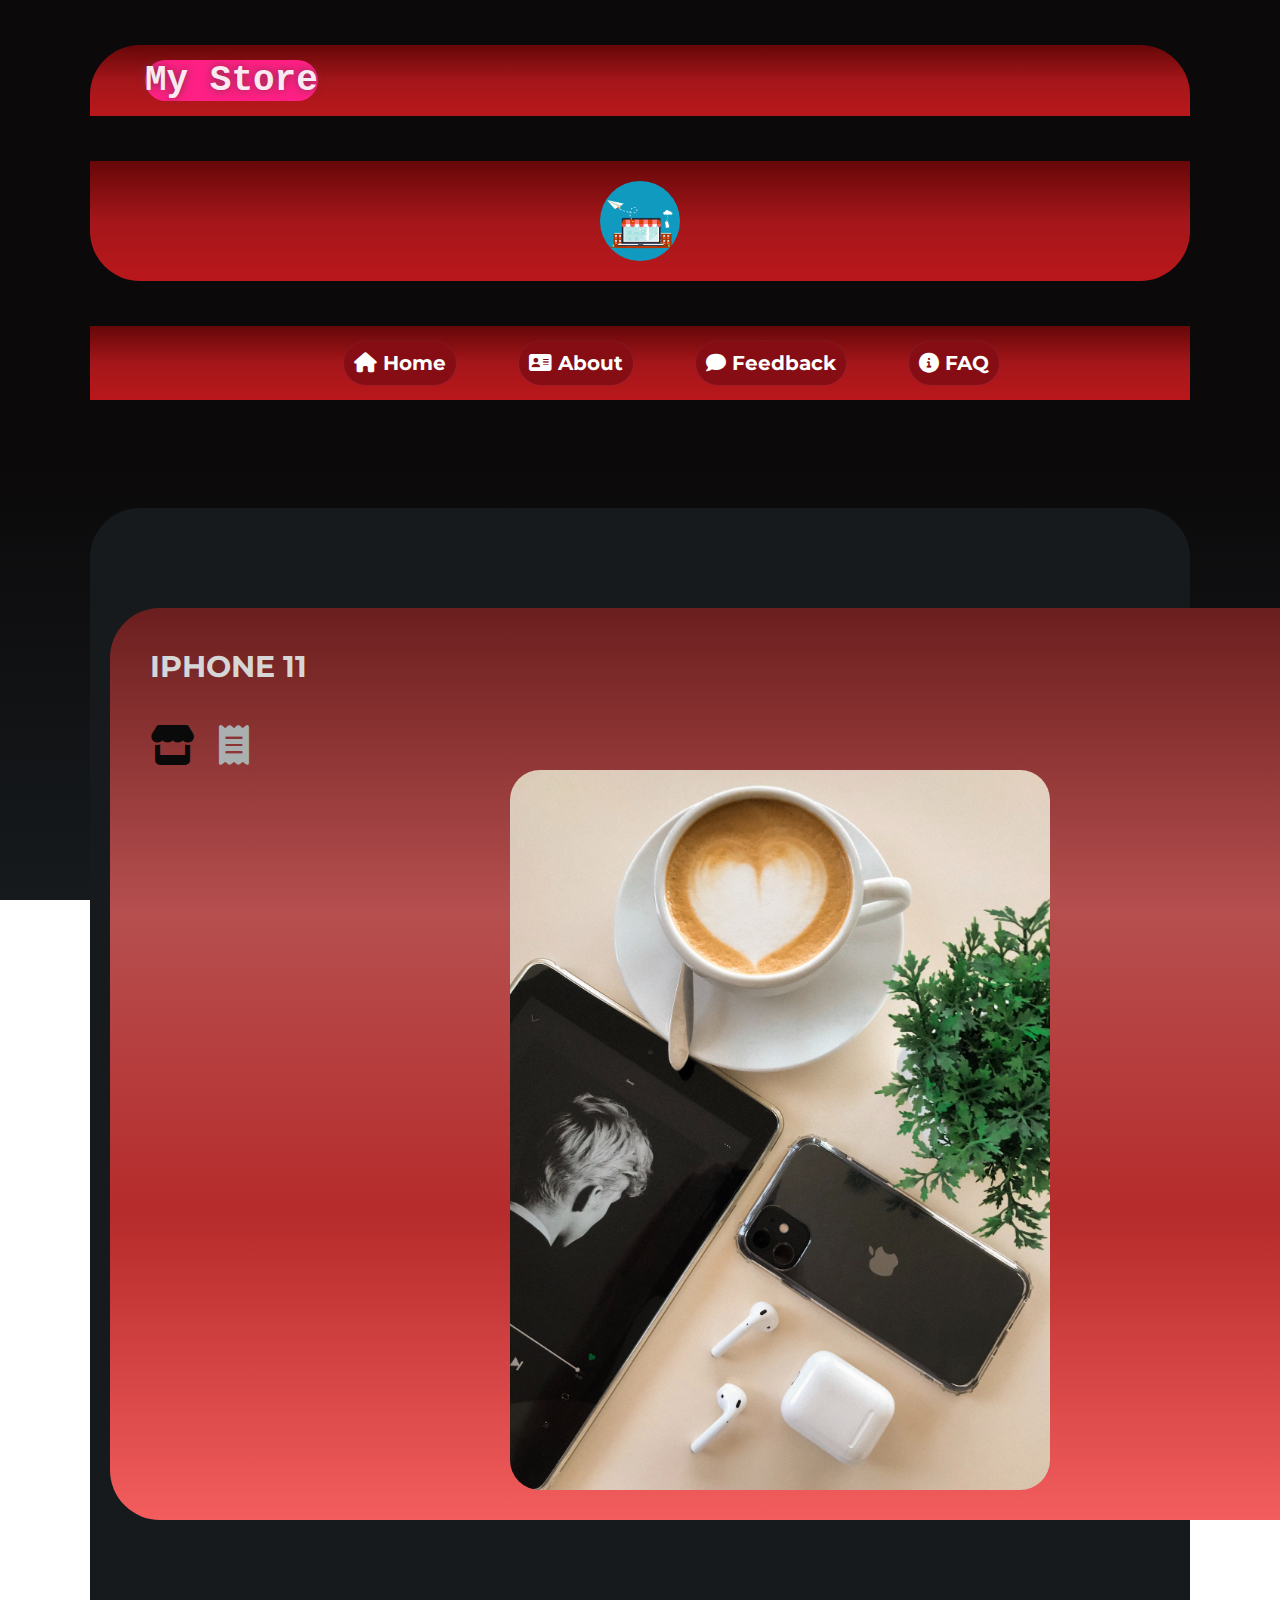
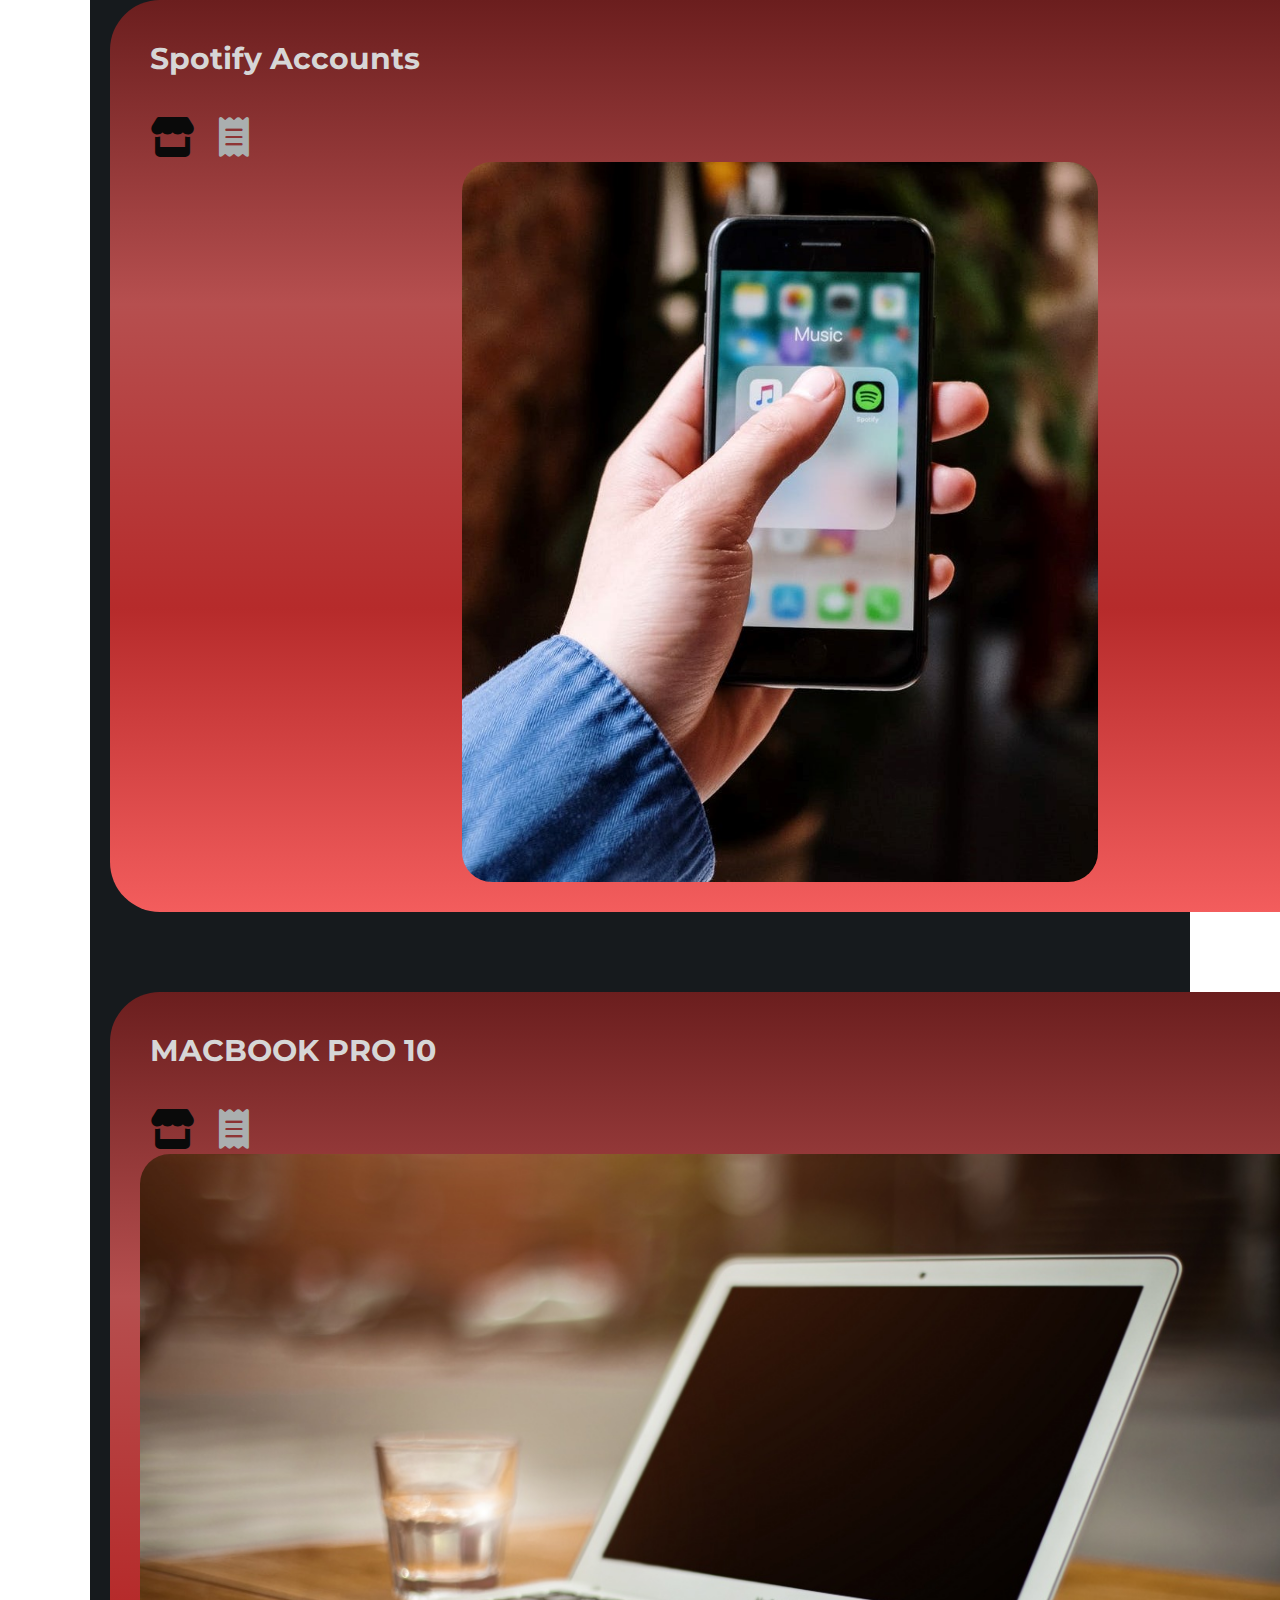
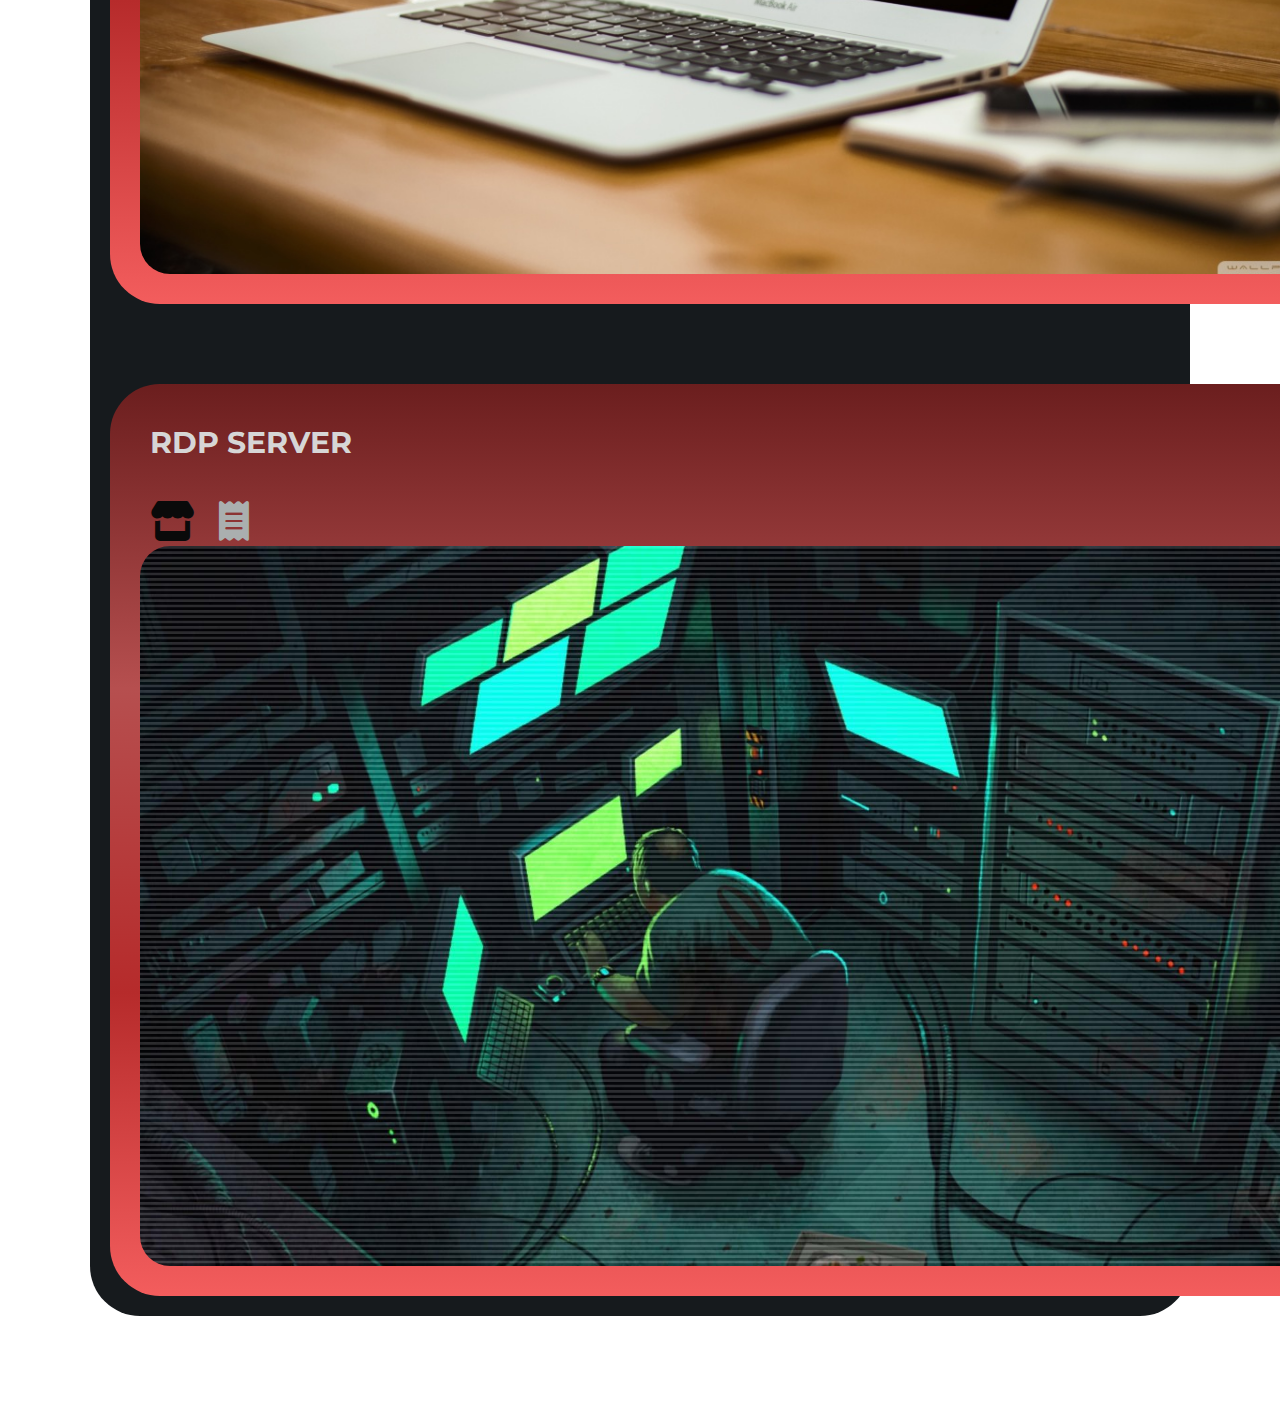
<file: simpleStoreProject/code_1/index.html>
<!DOCTYPE html>
<html lang="en">

<head>
    <meta charset="UTF-8">
    <meta http-equiv="X-UA-Compatible" content="IE=edge">
    <meta name="viewport" content="width=device-width, initial-scale=1.0">
    <link rel="stylesheet" href="style/style.css">
    <title>My Store</title>
    <link rel="stylesheet" href="https://cdnjs.cloudflare.com/ajax/libs/font-awesome/6.0.0/css/all.min.css">
</head>

<body>

    <div class="nav2">
        <span>My Store</span>
    </div>

    <div class="cover">
        <div class="profil">
            <img src="img/logo.png" alt="profil">
        </div>
    </div>
    <nav>

        <label for="bar"> <i class="fa-solid fa-bars"></i></label>
        <input type="checkbox" id="bar">
        <ul>
            <!-- -------------- -->
            <a href="#">
                <i class="fa-solid fa-house"></i>
                <span>Home</span>
            </a>
            <!-- -------------- -->
            <a href="#">
                <i class="fa-solid fa-address-card"></i>
                <span>About</span>
            </a>
            <!-- -------------- -->
            <a href="#">
                <i class="fa-solid fa-comment"></i>
                <span>Feedback</span>
            </a>
            <!-- -------------- -->
            <a href="#">
                <i class="fa-solid fa-circle-info"></i>
                <span>FAQ</span>
            </a>
        </ul>
    </nav>
    <div class="prod">
        <div class="pr mg0">

            <span class="lblp">IPHONE 11</span>
            <input type="radio" name="one" id="neti">
            <input type="radio" name="one" checked id="net">
            <label for="net"><i class="fa-solid fa-store"></i></label>
            <label for="neti"><i class="fa-solid fa-receipt"></i></label>
            <img src="img/IPHONE11.jpg">
            <div class="head">
            </div>
            <div class="info">
                <span class="cnt" style=" color:rgb(151, 151, 151);"> DETAILS</span>
                <br>
                <div class="btns">
                    <span class="mgt10 bl2 conlbl3" style=" color:rgba(44, 28, 30, 0.76);"> ❗️BLACK
                    </span><br>
                    <span class="conlbl bl4" style=" color:rgba(197, 44, 64, 0.76);"> 💰 500$</span>
                </div> <br>
                <div class="btns">
                    <span class="mgt10 bl2 conlbl3 " style=" color:rgba(44, 28, 30, 0.76);"> ❗️RED</span>
                    <br>
                    <span class="conlbl bl4" style=" color:rgba(197, 44, 64, 0.76);"> 💰 510$</span> <br>
                </div>

                <span class="mgt10 bl3  bld conlbl2" style=" color:rgb(255, 253, 253);">💥PAYMENT METHODS </span>
                <br>
                <span class="mg10 bl3   conlbl"> ~ BANK MAROC  or PAYPAL  ~</span> <br>


                <a href="http://t.me/N2K4N" target="_blank"><span class="btns btnsh"> TO BUY </span></a>
            </div>
            <div class="clear"></div>
        </div>
        <div class="pr">

            <span class="lblp">Spotify Accounts</span>
            <input type="radio" name="two" id="spoi">
            <input type="radio" name="two" checked id="spo">
            <label for="spo"><i class="fa-solid fa-store"></i></label>
            <label for="spoi"><i class="fa-solid fa-receipt"></i></label>
            <img src="img/spotify.jpeg">
            <div class="infos">
                <span class="cnt" style=" color:rgb(26, 66, 78);"> DETAILS</span>
                <br>
                <div class="btns">
                    <span class="mgt10 bl2 conlbl3" style=" color:rgba(167, 167, 167, 0.76);"> ❗️SPOTFIY PREMIUM 3MTH
                    </span><br>
                    <span class="conlbl bl4" style=" color:rgba(5, 66, 13, 0.76);"> 💰 5$</span>
                </div> <br>
                <div class="btns">
                    <span class="mgt10 bl2 conlbl3" style=" color:rgba(167, 167, 167, 0.76);"> ❗️SPOTFIY FAMILY 3MTH
                    </span><br>
                    <span class="conlbl bl4" style=" color:rgba(5, 66, 13, 0.76);"> 💰 7$</span>
                </div> <br>

                <span class="mgt10 bl3  bld conlbl2" style=" color:rgba(255, 255, 255, 0.76);">💥PAYMENT METHODS </span>
                <br>
                <span class="mg10 bl3   conlbl"> ~ CIH PAYPAL BITCOIN ~</span> <br>


                <a href="http://t.me/N2K4N" target="_blank"><span class="btns btnsh"> TO BUY </span></a>
            </div>
            <div class="clear"></div>
        </div>
        <div class="pr">

            <span class="lblp"> MACBOOK PRO 10</span>
            <input type="radio" name="three" id="crani">
            <input type="radio" name="three" checked id="cran">
            <label for="cran"><i class="fa-solid fa-store"></i></label>
            <label for="crani"><i class="fa-solid fa-receipt"></i></label>
            <img src="img/mac.jpg">
            <div class="infoc">
                <span class="cnt" style=" color:rgb(26, 66, 78);"> DETAILS</span>
                <br>
                <div class="btns">
                    <span class="mgt10 bl2 conlbl3 " style="  color:rgb(173, 170, 166);"> ❗️MAC BOOK PRO 10 (16Go ram) 255ssd</span> <br>
                    <span class="conlbl bl4" style="color: rgb(26, 66, 78);"> 💰 2000$</span> <br>
                </div>

                <span class="mgt10 bl3  bld conlbl2" style=" color:rgba(255, 255, 255, 0.76);">💥PAYMENT METHODS </span>
                <br>
                <span class="mg10 bl3   conlbl"> ~ STRIP / PAYPAL  ~</span> <br>


                <a href="http://t.me/N2K4N" target="_blank"><span class="btns btnsh"> TO BUY </span></a>
            </div>
            <div class="clear"></div>
        </div>
        <div class="pr">

            <span class="lblp"> RDP SERVER</span>
            <input type="radio" name="four" id="rdpi">
            <input type="radio" name="four" checked id="rdp">
            <label for="rdp"><i class="fa-solid fa-store"></i></label>
            <label for="rdpi"><i class="fa-solid fa-receipt"></i></label>
            <img src="img/rdp.jpg">
            <div class="infor">
                <span class="cnt" style=" color:rgb(26, 66, 78);"> DETAILS</span>
                <br>
                <div class="btns">
                    <span class="mgt10 bl2 conlbl3" style=" color:rgba(44, 28, 30, 0.76);"> ❗️RDP 4Go 1mth </span><br>
                    <span class="conlbl bl4" style=" color:rgb(193 235 255 / 76%);"> 💰 4.5$</span>
                </div> <br>
                <div class="btns">
                    <span class="mgt10 bl2 conlbl3 " style=" color:rgba(44, 28, 30, 0.76);"> ❗️RDP 8Go 1mth</span> <br>
                    <span class="conlbl bl4" style=" color:rgb(193 235 255 / 76%);"> 💰 6$</span> <br>
                </div>
                <div class="btns">
                    <span class="mgt10 bl2 conlbl3 " style=" color:rgba(44, 28, 30, 0.76);"> ❗️RDP 16Go 1mth</span> <br>
                    <span class="conlbl bl4" style=" color:rgb(193 235 255 / 76%);"> 💰 9$</span> <br>
                </div>
                <span class="mgt10 bl3  bld conlbl2" style=" color:rgba(255, 255, 255, 0.76);">💥PAYMENT METHODS </span>
                <br>
                <span class="mg10 bl3   conlbl"> ~ CIH PAYPAL BITCOIN ~</span> <br>


                <a href="http://t.me/N2K4N" target="_blank"><span class="btns btnsh"> TO BUY </span></a>
            </div>
            <div class="clear"></div>
        </div>
    </div>
</body>

</html>
</file>
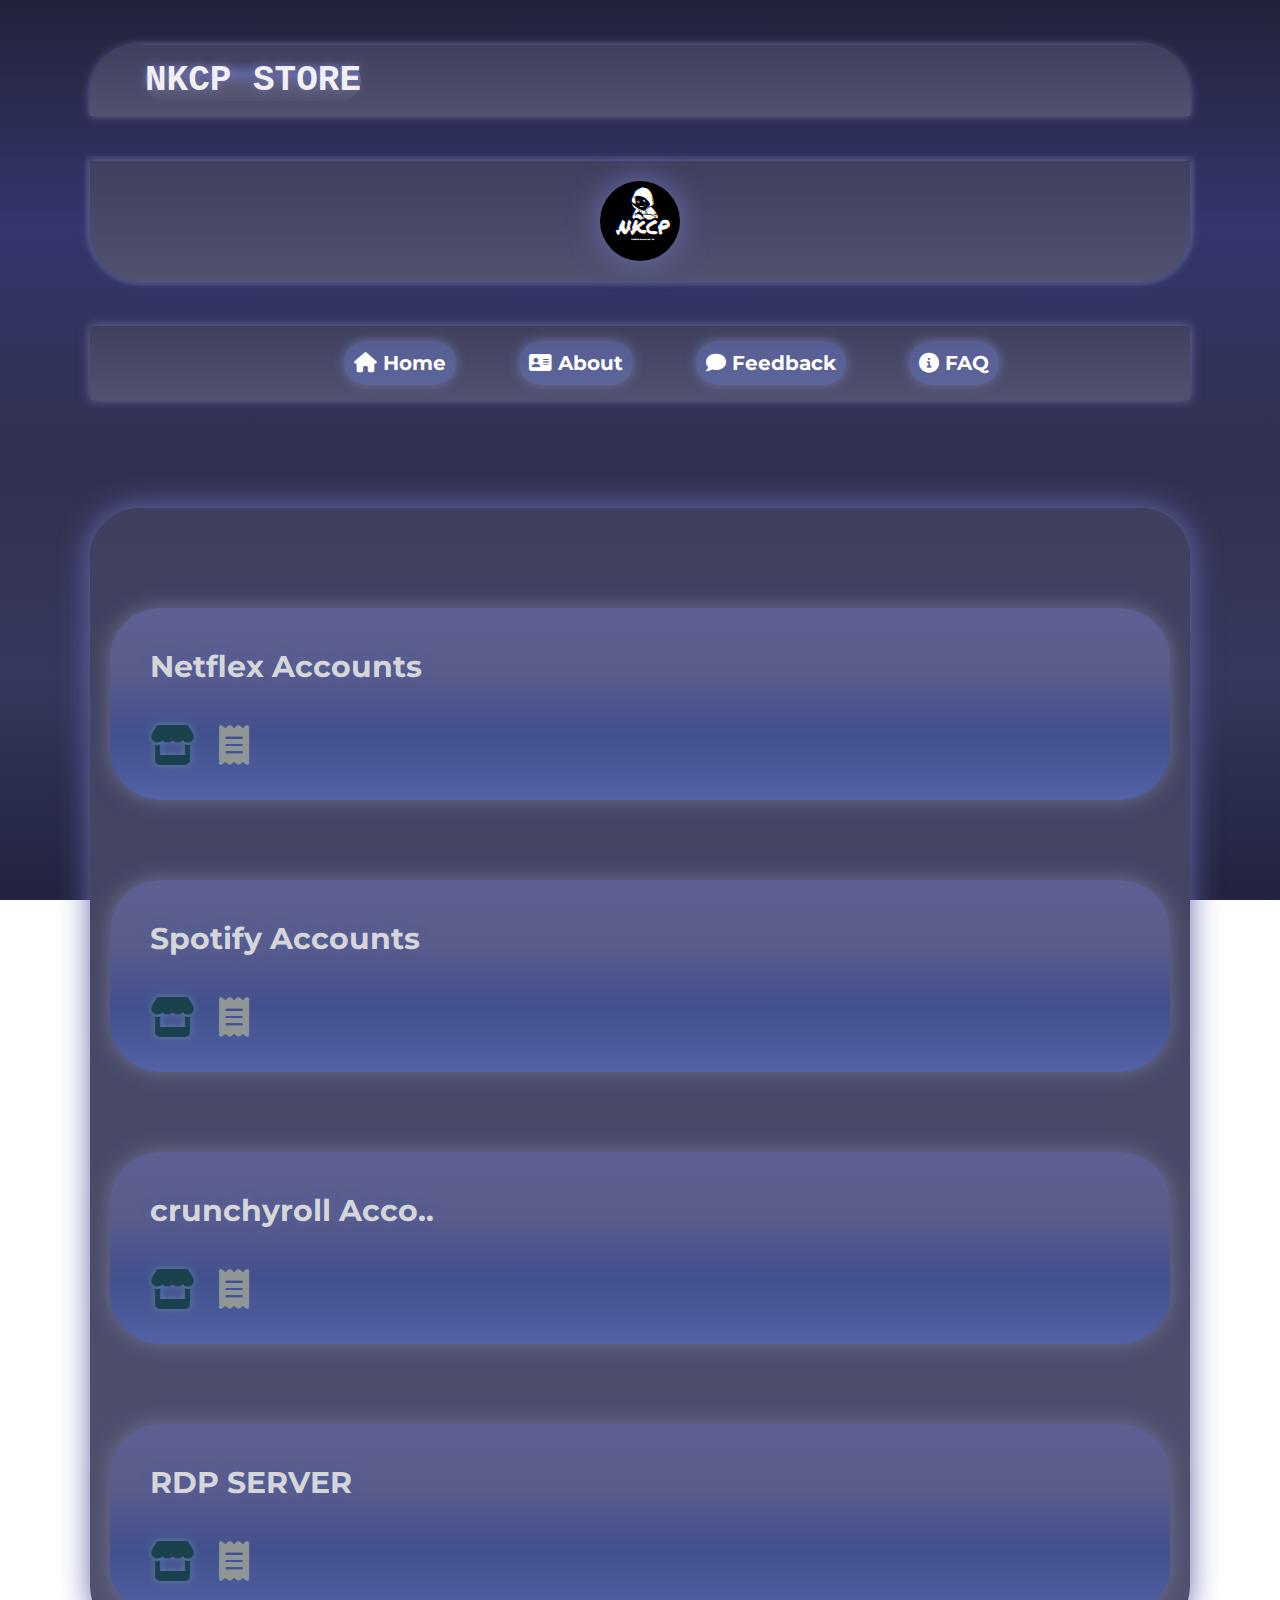
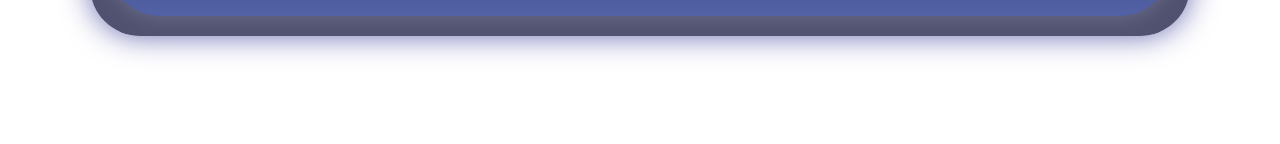
<file: simpleStoreProject/code_2/index.html>
<!DOCTYPE html>
<html lang="en">

<head>
    <meta charset="UTF-8">
    <meta http-equiv="X-UA-Compatible" content="IE=edge">
    <meta name="viewport" content="width=device-width, initial-scale=1.0">
    <link rel="stylesheet" href="style/style.css">
    <title>NKCP STORE</title>
    <link rel="stylesheet" href="https://cdnjs.cloudflare.com/ajax/libs/font-awesome/6.0.0/css/all.min.css">
</head>

<body>

    <div class="nav2">
        <span>NKCP STORE</span>
    </div>

    <div class="cover">
        <div class="profil">
            <img src="img/logo.jpeg" alt="profil">
        </div>
    </div>
    <nav>

        <label for="bar"> <i class="fa-solid fa-bars"></i></label>
        <input type="checkbox" id="bar">
        <ul>
            <!-- -------------- -->
            <a href="#">
                <i class="fa-solid fa-house"></i>
                <span>Home</span>
            </a>
            <!-- -------------- -->
            <a href="#">
                <i class="fa-solid fa-address-card"></i>
                <span>About</span>
            </a>
            <!-- -------------- -->
            <a href="#">
                <i class="fa-solid fa-comment"></i>
                <span>Feedback</span>
            </a>
            <!-- -------------- -->
            <a href="#">
                <i class="fa-solid fa-circle-info"></i>
                <span>FAQ</span>
            </a>
        </ul>
    </nav>
    <div class="prod">
        <div class="pr mg0">

            <span class="lblp">Netflex Accounts</span>
            <input type="radio" name="one" id="neti">
            <input type="radio" name="one" checked id="net">
            <label for="net"><i class="fa-solid fa-store"></i></label>
            <label for="neti"><i class="fa-solid fa-receipt"></i></label>
            <img src="img/NETFLIX.jpeg">
            <div class="head">
            </div>
            <div class="info">
                <span class="cnt" style=" color:rgb(26, 66, 78);"> DETAILS</span>
                <br>
                <div class="btns">
                    <span class="mgt10 bl2 conlbl3" style=" color:rgba(44, 28, 30, 0.76);"> ❗️TWO PROFILS 1MTH
                    </span><br>
                    <span class="conlbl bl4" style=" color:rgba(197, 44, 64, 0.76);"> 💰 5$</span>
                </div> <br>
                <div class="btns">
                    <span class="mgt10 bl2 conlbl3 " style=" color:rgba(44, 28, 30, 0.76);"> ❗️FOUR PROFILS 1MTH</span>
                    <br>
                    <span class="conlbl bl4" style=" color:rgba(197, 44, 64, 0.76);"> 💰 7$</span> <br>
                </div>

                <span class="mgt10 bl3  bld conlbl2" style=" color:rgba(255, 255, 255, 0.76);">💥PAYMENT METHODS </span>
                <br>
                <span class="mg10 bl3   conlbl"> ~ CIH PAYPAL BITCOIN ~</span> <br>


                <a href="http://t.me/N2K4N" target="_blank"><span class="btns btnsh"> TO BUY </span></a>
            </div>
            <div class="clear"></div>
        </div>
        <div class="pr">

            <span class="lblp">Spotify Accounts</span>
            <input type="radio" name="two" id="spoi">
            <input type="radio" name="two" checked id="spo">
            <label for="spo"><i class="fa-solid fa-store"></i></label>
            <label for="spoi"><i class="fa-solid fa-receipt"></i></label>
            <img src="img/spotify.jpeg">
            <div class="infos">
                <span class="cnt" style=" color:rgb(26, 66, 78);"> DETAILS</span>
                <br>
                <div class="btns">
                    <span class="mgt10 bl2 conlbl3" style=" color:rgba(167, 167, 167, 0.76);"> ❗️SPOTFIY PREMIUM 3MTH
                    </span><br>
                    <span class="conlbl bl4" style=" color:rgba(5, 66, 13, 0.76);"> 💰 5$</span>
                </div> <br>
                <div class="btns">
                    <span class="mgt10 bl2 conlbl3" style=" color:rgba(167, 167, 167, 0.76);"> ❗️SPOTFIY FAMILY 3MTH
                    </span><br>
                    <span class="conlbl bl4" style=" color:rgba(5, 66, 13, 0.76);"> 💰 7$</span>
                </div> <br>

                <span class="mgt10 bl3  bld conlbl2" style=" color:rgba(255, 255, 255, 0.76);">💥PAYMENT METHODS </span>
                <br>
                <span class="mg10 bl3   conlbl"> ~ CIH PAYPAL BITCOIN ~</span> <br>


                <a href="http://t.me/N2K4N" target="_blank"><span class="btns btnsh"> TO BUY </span></a>
            </div>
            <div class="clear"></div>
        </div>
        <div class="pr">

            <span class="lblp"> crunchyroll Acco..</span>
            <input type="radio" name="three" id="crani">
            <input type="radio" name="three" checked id="cran">
            <label for="cran"><i class="fa-solid fa-store"></i></label>
            <label for="crani"><i class="fa-solid fa-receipt"></i></label>
            <img src="img/cran.jpg">
            <div class="infoc">
                <span class="cnt" style=" color:rgb(26, 66, 78);"> DETAILS</span>
                <br>
                <div class="btns">
                    <span class="mgt10 bl2 conlbl3 " style="  color:rgb(173, 170, 166);"> ❗️crunchyroll premium
                        1mth</span> <br>
                    <span class="conlbl bl4" style="color: rgb(26, 66, 78);"> 💰 4.5$</span> <br>
                </div>

                <span class="mgt10 bl3  bld conlbl2" style=" color:rgba(255, 255, 255, 0.76);">💥PAYMENT METHODS </span>
                <br>
                <span class="mg10 bl3   conlbl"> ~ CIH PAYPAL BITCOIN ~</span> <br>


                <a href="http://t.me/N2K4N" target="_blank"><span class="btns btnsh"> TO BUY </span></a>
            </div>
            <div class="clear"></div>
        </div>
        <div class="pr">

            <span class="lblp"> RDP SERVER</span>
            <input type="radio" name="four" id="rdpi">
            <input type="radio" name="four" checked id="rdp">
            <label for="rdp"><i class="fa-solid fa-store"></i></label>
            <label for="rdpi"><i class="fa-solid fa-receipt"></i></label>
            <img src="img/rdp.jpg">
            <div class="infor">
                <span class="cnt" style=" color:rgb(26, 66, 78);"> DETAILS</span>
                <br>
                <div class="btns">
                    <span class="mgt10 bl2 conlbl3" style=" color:rgba(44, 28, 30, 0.76);"> ❗️RDP 4Go 1mth </span><br>
                    <span class="conlbl bl4" style=" color:rgb(193 235 255 / 76%);"> 💰 4.5$</span>
                </div> <br>
                <div class="btns">
                    <span class="mgt10 bl2 conlbl3 " style=" color:rgba(44, 28, 30, 0.76);"> ❗️RDP 8Go 1mth</span> <br>
                    <span class="conlbl bl4" style=" color:rgb(193 235 255 / 76%);"> 💰 6$</span> <br>
                </div>
                <div class="btns">
                    <span class="mgt10 bl2 conlbl3 " style=" color:rgba(44, 28, 30, 0.76);"> ❗️RDP 16Go 1mth</span> <br>
                    <span class="conlbl bl4" style=" color:rgb(193 235 255 / 76%);"> 💰 9$</span> <br>
                </div>
                <span class="mgt10 bl3  bld conlbl2" style=" color:rgba(255, 255, 255, 0.76);">💥PAYMENT METHODS </span>
                <br>
                <span class="mg10 bl3   conlbl"> ~ CIH PAYPAL BITCOIN ~</span> <br>


                <a href="http://t.me/N2K4N" target="_blank"><span class="btns btnsh"> TO BUY </span></a>
            </div>
            <div class="clear"></div>
        </div>
    </div>
</body>

</html>
</file>
<file: simpleStoreProject/code_1/style/style.css>
@import url('https://fonts.googleapis.com/css2?family=Josefin+Sans:ital,wght@0,400;1,300&family=Montserrat:ital,wght@0,100;0,200;0,300;0,400;0,500;0,600;0,700;0,800;1,100;1,200;1,300;1,400;1,500;1,600;1,700&display=swap');
*{
    padding: 0;
    margin: 0;
    box-sizing: border-box;
    list-style: none;
    text-decoration: none;
}
body{background-image: linear-gradient(#0b090a 50%,#161a1d);
    background-attachment: fixed;
    background-size: cover;
    background-repeat: no-repeat;
    font-family: 'Montserrat', sans-serif;
}
html{
    overflow-x: hidden;
}

nav{
    background-image:linear-gradient(#660708,#a4161a,#ba181b);
    margin: 5vh 10vh;
    padding: 15px;
}
nav ul{
     display: flex;
    justify-content: center;
}
nav ul a{
    background: #860d13;
    padding: 10px;
    border-radius:40px ;
    color: white;
    font-weight: bold;
    font-size: 20px;
    margin-left: 7vh;
    box-shadow:0px 0px 2px #7C2E41;

}
nav label {
    color:rgb(255, 255, 255);
    display: none;
}
#bar{
    opacity:0%;
    display: none;
}
nav ul a:hover{
    background-color: #b84b4b;
    box-shadow: none;
    color:rgb(255, 246, 246);
}

.nav2{
    background-image:linear-gradient(#660708,#a4161a,#ba181b);
    margin: 5vh 10vh;
    padding: 15px;
    border-top-left-radius: 50px;
    border-top-right-radius: 50px;
}
.nav2 span{
    color: rgba(255, 255, 255, 0.911);
    text-shadow: 0px 0px 10px #7C2E41;
    font-size: 4vh;
    font-weight: bold;
    cursor: pointer;
    margin-left: 40px;
    font-family:monospace;
    border-radius: 40px;
    background-image: linear-gradient(to bottom ,#ff2085);
}


.cover{
     background-image:linear-gradient(#660708,#a4161a,#ba181b);
    margin: 5vh 10vh;
    padding: 20px;
    display: flex;
    border-bottom-left-radius: 50px;
    border-bottom-right-radius: 50px;
    justify-content: center;
}


.profil img{
    height: 80px;
    width: 80px;
    border-radius: 100%;
    margin: auto;
    display: flex;
    justify-content: center;
}

.prod{
    background-image:  linear-gradient(#161a1d 80%,#161a1d );
    margin: 12vh 10vh;
    min-width: 100px;
    padding: 20px;
    display: flex;
    flex-direction: column;
    flex-wrap: wrap;
    border-radius:50px ;
    justify-content: space-evenly;
}

.pr{
     background-image: linear-gradient(to bottom,rgb(107, 30, 30),#b64f4f,rgb(182, 43, 43),rgb(243, 93, 93));
    border-radius: 50px;
    margin-top: 80px;
    padding: 30px
   }

.pr img{
    height: 80vh;
    border-radius: 30px;
    margin-top: 30px;
    margin: auto;
    justify-content: center;
    display: none;
}
.pr span{
    font-size: 30px;
    font-weight: bolder;
    color: rgb(214, 214, 214);
    display: block;
    padding: 10px;
}
.pr label{
    background-color: transparent;
   margin: 10px;
    font-size: 40px;
    color: rgb(170, 175, 175);
   
}
.pr input{
    display: block;
    opacity: 0%;}

#net:checked
~label .fa-store,#cran:checked
~label .fa-store,#spo:checked
~label .fa-store,#rdp:checked ~ label .fa-store{
    color:rgb(10, 10, 10);
}
#neti:checked
~label .fa-receipt,
#crani:checked~label .fa-receipt,
#spoi:checked~label .fa-receipt,
#rdpi:checked~label .fa-receipt{
     color:rgb(10, 10, 10);
}
#net:checked
~img,#spo:checked
~img,#cran:checked
~img,#rdp:checked
~img{
    display: block;
}
.head{
    display: none;
}
#net:checked~.head{
    display: block;
}
.info,.infoc,.infos,.infor {
    display: none;

}

#neti:checked~.info,#crani:checked~.infoc,#spoi:checked~.infos,
#rdpi:checked~.infor{
display: block;
}
#neti:checked~


/* colors */
.wt{
color:rgb(255, 251, 251);
}
.bl3{
    color:rgb(216, 253, 167);
}
.cnt{
   text-align: center;
}

.mgl{
    margin-left: 15px;
}
/*  my fram work */
.btns{
    border-radius: 40px;
    padding: 40px;
    color: rgb(0, 0, 0);
    font-size: 30px;
    font-weight: 900;
    cursor: pointer;
    background-color: #ffffff94;
    text-align: center;
    box-shadow: 0px 0px 10px rgba(197, 195, 195, 0.219);
    margin-top: 20px;
}
.btnsh:hover{
    background: #5858747c;
    color: rgb(255, 255, 255);
}
i{
    font-style: none;
}
.conlbl{
    font-size: 15px;
}
.conlbl2{
 font-size: 25px;
}
.conlbl3{
    font-size: 20px;
}
.mgt10{
    margin-top: 10px;
}
.mgl10{
    margin-left: 10px;
}
.mg10{
    margin: 10px;
}
.bld{
    font-weight: bold;
}
/* my  media */
@media (max-width:1200px){
    nav ul a{
        font-size: 16px;
        margin-left: 4vh;
    }
}
@media (max-width:700px){

nav ul{
    margin-right: 20px;
    flex-direction: column;
    display: none;
}
nav ul a{
margin-top: 10px;
text-align: center;
}
nav label{
    display: flex;
    margin: 10px;
    font-size: 6vh;
    cursor: pointer;
}
#bar{
    display: inline-block;
    opacity: 0%;
}
#bar:checked + ul{
   display: flex;
}
nav label::after{
    content: "Welcome Dear!";
    margin-left: 20px;
    font-size: 40px;
    color: rgba(255, 255, 255, 0.411);
}

}
@media (max-width:700px) {
    .pr img{
    width: 40vh;
    height: 40vh;

}
nav ,.cover,.nav2{
    margin: 4vh 2vh;
    font-size: 18px;

}
#net:checked
~img,#spo:checked
~img,#cran:checked
~img,#rdp:checked
~img{
    display: block;
}

.lblp{
    margin-top: 20px;
    margin-left: 3px;
}
.prod
{margin: 0vh 2vh;
padding: 0px 6px;
justify-content: initial;
box-shadow: none;
margin-right: 10px;

}
.pr{
    padding: 0px 2px;
    margin-top: 60px;
}
.mg0{
margin-top: 2px;
}
.clear{
    padding: 3px;
    height: 30px;
}
.profil img{
   margin-top: 40px;
}
}
</file>
<file: simpleStoreProject/code_2/style/style.css>
@import url('https://fonts.googleapis.com/css2?family=Josefin+Sans:ital,wght@0,400;1,300&family=Montserrat:ital,wght@0,100;0,200;0,300;0,400;0,500;0,600;0,700;0,800;1,100;1,200;1,300;1,400;1,500;1,600;1,700&display=swap');
*{
    padding: 0;
    margin: 0;
    box-sizing: border-box;
    list-style: none;
    text-decoration: none;
}
body{
    background-image: linear-gradient(#222339,#34366d,#303150,#36385e,#21233f);
    background-attachment: fixed;
    background-size: cover;
    background-repeat: no-repeat;
    font-family: 'Montserrat', sans-serif;
}
html{
    overflow-x: hidden;
}

nav{
    background-image: linear-gradient(#3f405e,#515270);
    margin: 5vh 10vh;
    padding: 15px;
    box-shadow:0px 0px 10px #6e709e;
}
nav ul{
     display: flex;
    justify-content: center;
}
nav ul a{
    background: #7e98ff50;
    padding: 10px;
    border-radius:40px ;
    color: white;
    font-weight: bold;
    font-size: 20px;
    margin-left: 7vh;
    box-shadow: 0px 0px 12px #6e709e;

}
nav label {
    color:rgb(255, 255, 255);
    display: none;
}
#bar{
    opacity:0%;
    display: none;
}
nav ul a:hover{
    background-color: #3f405e;
    box-shadow: none;
    color:rgba(255, 255, 255, 0.459);
}

.nav2{
    background-image: linear-gradient(#3f405e,#515270);
    margin: 5vh 10vh;
    padding: 15px;
    border-top-left-radius: 50px;
    border-top-right-radius: 50px;
    box-shadow:0px 0px 10px #6e709e;
}
.nav2 span{
    color: rgba(255, 255, 255, 0.911);
    text-shadow: 0px 0px 10px #6e709e;
    font-size: 4vh;
    font-weight: bold;
    cursor: pointer;
    margin-left: 40px;
    font-family:monospace;
    border-radius: 40px;
    background-image: linear-gradient(to bottom ,#3f405e,#6163a1,#585874,#515270);
}


.cover{
     background-image: linear-gradient(#3f405e,#515270);
    margin: 5vh 10vh;
    padding: 20px;
    display: flex;
    border-bottom-left-radius: 50px;
    border-bottom-right-radius: 50px;
    justify-content: center;
    box-shadow:0px 0px 10px #6e709e;
    outline: 5px solid #6e709e1e;
}


.profil img{
    height: 80px;
    width: 80px;
    border-radius: 100%;
    background-color: aliceblue;
    display: flex;
    justify-content: center;
    box-shadow: 0px 0px 30px #696db1;
}

.prod{
    background-image: linear-gradient(#3f405e,#515270);
    margin: 12vh 10vh;
    min-width: 100px;
    box-shadow: 0px 0px  30px #696db1;
    padding: 20px;
    display: flex;
    flex-direction: column;
    flex-wrap: wrap;
    border-radius:50px ;
    justify-content: space-evenly;
}

.pr{
     background-image: linear-gradient(to bottom,rgb(94, 96, 146),#5a5c8b,rgb(66, 80, 143),rgb(82, 98, 165));
    border-radius: 50px;
    margin-top: 80px;
    box-shadow:0px 0px 20px #6e708f;
    padding: 30px
   }

.pr img{
    height: 80vh;
    border-radius: 30px;
    margin-top: 30px;
    margin: auto;
    justify-content: center;
    display: none;
}
.pr span{
    font-size: 30px;
    font-weight: bolder;
    color: rgb(214, 214, 214);
    text-shadow: 0px 0px 10px rgb(79, 95, 165);
    display: block;
    padding: 10px;
}
.pr label{
    background-color: transparent;
   margin: 10px;
    font-size: 40px;
    color: rgb(144, 150, 150);
   
}
.pr input{
    display: block;
    opacity: 0%;}

#net:checked
~label .fa-store,#cran:checked
~label .fa-store,#spo:checked
~label .fa-store,#rdp:checked ~ label .fa-store{
    color:rgb(26, 66, 78);
    text-shadow: 0px 0px 7px #5d869e;
}
#neti:checked
~label .fa-receipt,
#crani:checked~label .fa-receipt,
#spoi:checked~label .fa-receipt,
#rdpi:checked~label .fa-receipt{
     color:rgb(26, 66, 78);
    text-shadow: 0px 0px 7px #5d869e;
}
#net:checked
~img,#spo:checked
~img,#cran:checked
~img,#rdp:checked
~img{
    display: none;
}
.head{
    display: none;
}
#net:checked~.head{
    display: block;
}
.info,.infoc,.infos,.infor {
    display: none;

}

#neti:checked~.info,#crani:checked~.infoc,#spoi:checked~.infos,
#rdpi:checked~.infor{
display: block;
}
#neti:checked~


/* colors */
.wt{
color:rgb(255, 251, 251);
}
.bl3{
    color:rgb(216, 253, 167);
}
.bl4{
    color:rgb(26, 66, 78);
}
.cnt{
   text-align: center;
}
.gdb{
    background-image: linear-gradient(to bottom ,#3f405e,#6163a1,#585874,#515270);
}
.mgl{
    margin-left: 15px;
}
/*  my fram work */
.btns{
    border-radius: 40px;
    padding: 40px;
    color: white;
    font-size: 30px;
    font-weight: 900;
    cursor: pointer;
    background-color: #6163a1b2;
    text-align: center;
    box-shadow: 0px 0px 10px rgba(44, 44, 44, 0.219);
    margin-top: 20px;
}
.btnsh:hover{
    background: #5858747c;
    color: rgba(133, 130, 130, 0.397);
}
i{
    font-style: none;
}
.conlbl{
    font-size: 15px;
}
.conlbl2{
 font-size: 25px;
}
.conlbl3{
    font-size: 20px;
}
.mgt10{
    margin-top: 10px;
}
.mgl10{
    margin-left: 10px;
}
.mg10{
    margin: 10px;
}
.bld{
    font-weight: bold;
}
/* my  media */
@media (max-width:1200px){
    nav ul a{
        font-size: 16px;
        margin-left: 4vh;
    }
}
@media (max-width:700px){

nav ul{
    margin-right: 20px;
    flex-direction: column;
    display: none;
}
nav ul a{
margin-top: 10px;
text-align: center;
}
nav label{
    display: flex;
    margin: 10px;
    font-size: 6vh;
    cursor: pointer;
}
#bar{
    display: inline-block;
    opacity: 0%;
}
#bar:checked + ul{
   display: flex;
}
nav label::after{
    content: "Welcome Dear!";
    margin-left: 20px;
    font-size: 40px;
    color: rgba(255, 255, 255, 0.411);
}

}
@media (max-width:700px) {
    .pr img{
    width: 40vh;
    height: 40vh;

}
nav ,.cover,.nav2{
    margin: 4vh 2vh;
    font-size: 18px;

}
#net:checked
~img,#spo:checked
~img,#cran:checked
~img,#rdp:checked
~img{
    display: block;
}

.lblp{
    margin-top: 20px;
    margin-left: 3px;
}
.prod
{margin: 0vh 2vh;
padding: 0px 6px;
justify-content: initial;
background-image: linear-gradient(#36385e,#21233f);
box-shadow: none;
margin-right: 10px;

}
.pr{
    padding: 0px 2px;
    margin-top: 60px;
}
.mg0{
margin-top: 2px;
}
.clear{
    padding: 3px;
    height: 30px;
}
.profil img{
   margin-top: 40px;
}
}
</file>
